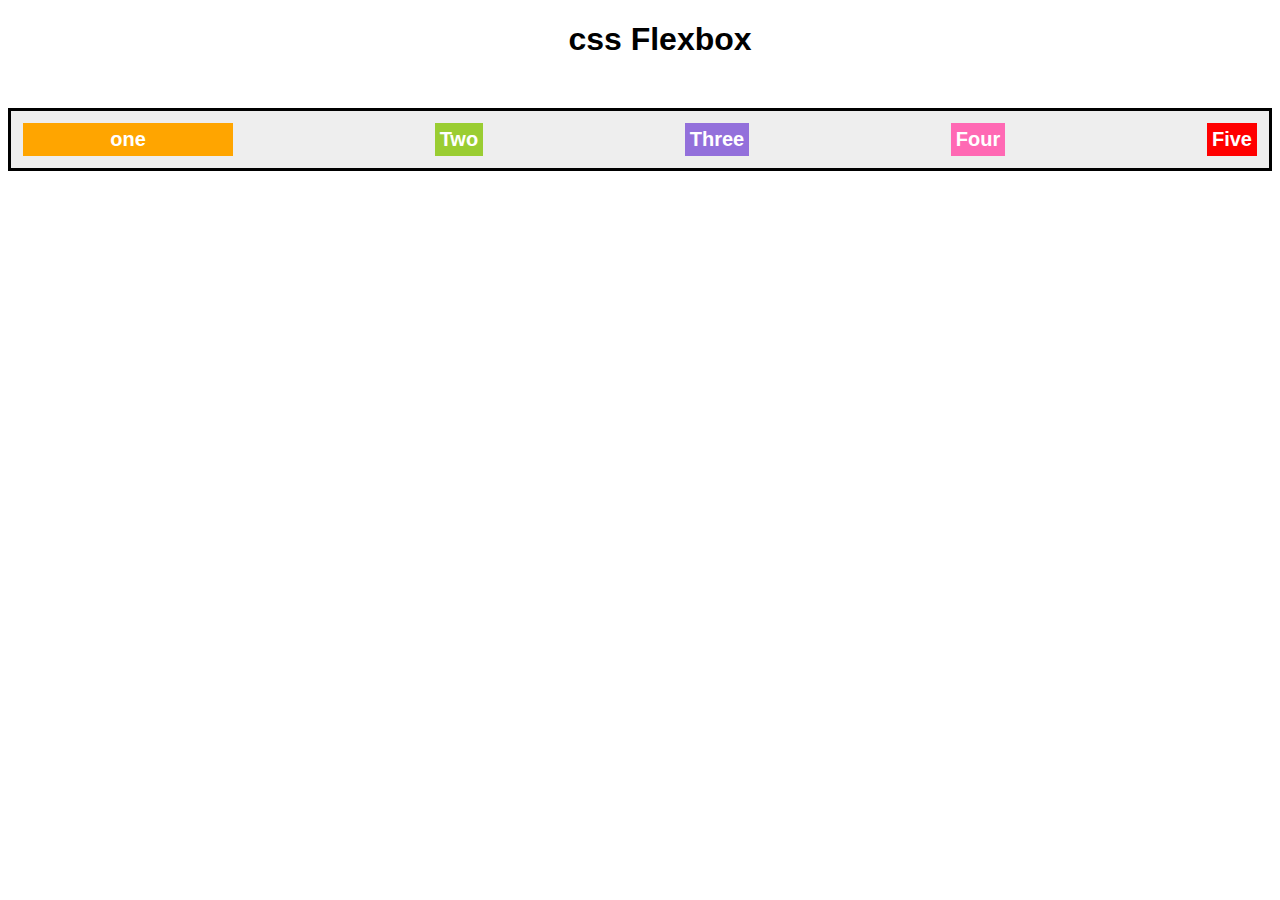
<file: index.html>
<!DOCTYPE html>
<html lang="en">
  <head>
    <meta charset="UTF-8" />
    <meta http-equiv="X-UA-Compatible" content="IE=edge" />
    <meta name="viewport" content="width=device-width, initial-scale=1.0" />
    <title>Css Flexbox</title>
    <style>
      body {
        font-family: Arial, Helvetica, sans-serif;
      }
      h1 {
        padding: 0 0 0 40px;
        text-align: center;
      }
      .container {
        background: #eee;
        /* width: 600px; */
        /* width: 300px; */
         /* height: 200px;  */
        margin: 50px auto;
        padding: 10px;
        border: 3px solid #000;
        display: flex;
        /* flex-direction: row; */
         /* flex-direction: column;  */
        /* flex-direction: column-reverse; */
        /* flex-direction: row-reverse; */
         /* flex-wrap: wrap;  */
        /* flex-wrap: wrap-reverse; */
        /* flex-wrap: nowrap; */
            /* flex-flow: row wrap;     */
         /* flex-direction: row; */
        /* justify-content: space-around; */
        /* justify-content: space-between; */
        justify-content: space-between;
        align-items:stretch
        /* align-items: flex-start; */
        /* align-items: stretch; */
        /* align-items: baseline; */
      

      }

      .item1 {
        background: orange;
        /* align-self: flex-end; */
        flex-basis: 200px;
        
      }
      .item2 {
        background: yellowgreen;
      }
      .item3 {
        background: mediumpurple;
      }
      .item4 {
        background: hotpink;
      }
      .item5 {
        background: red;
      }
      .item6 {
        background: blue;
      }
      .item7 {
        background: purple;
      }
      .item8 {
        background: brown;
      }
      .items {
        color: #fff;
        font-size: 20px;
        font-weight: bold;
        padding: 5px;
        text-align: center;
        margin: 2px;
        /* flex-grow: 1; */
      }
    </style>
  </head>
  <body>
    <h1>css Flexbox</h1>
    <div class="container">
      <div class="items item1">one</div>
      <div class="items item2">Two</div>
      <div class="items item3">Three</div>
      <div class="items item4">Four</div>
      <div class="items item5">Five</div>
      <!-- <div class="items item6">Six</div>
      <div class="items item7">Seven</div>
      <div class="items item8">Eight</div> -->
    </div>
  </body>
</html>
</file>
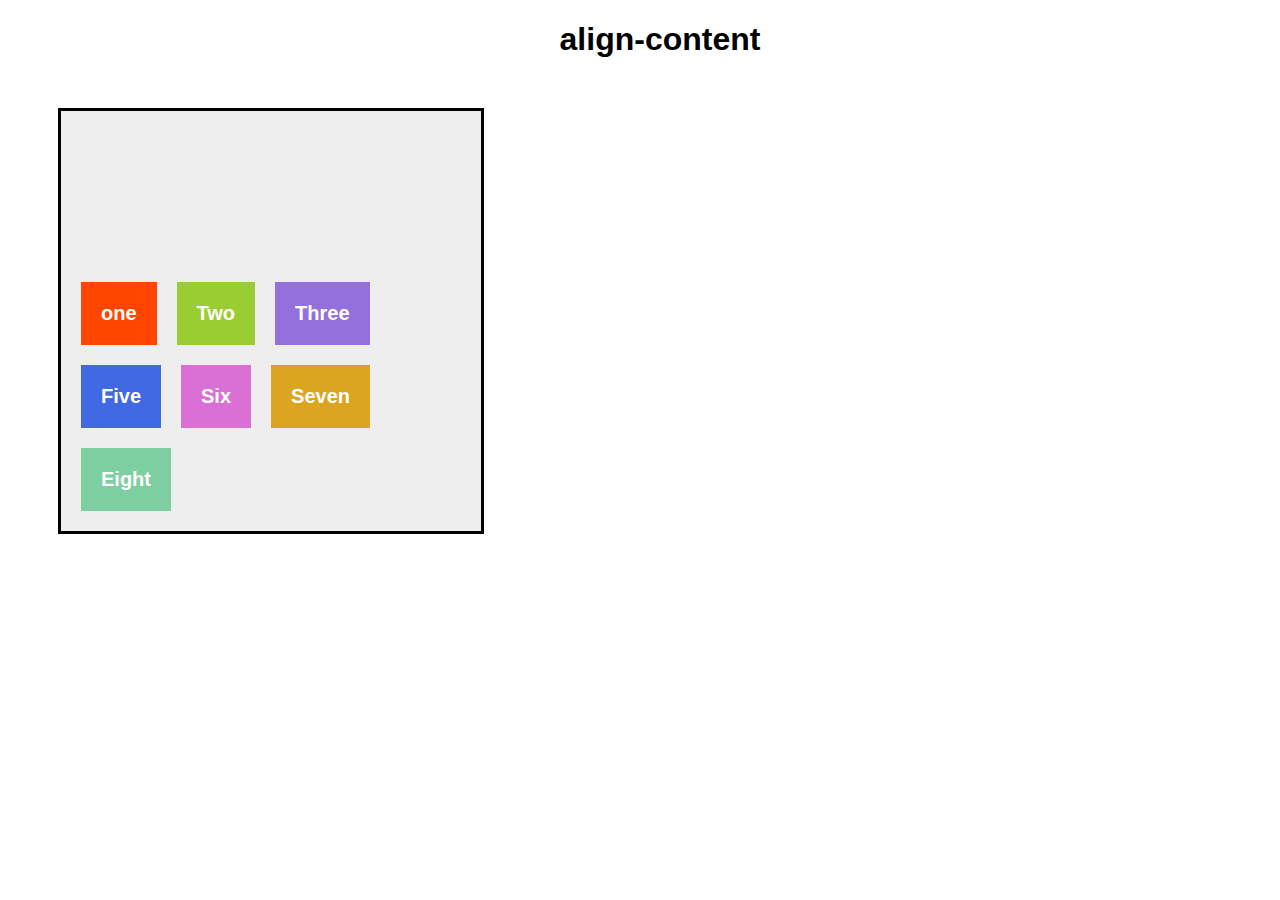
<file: align-content.html>
<!DOCTYPE html>
<html lang="en">
<head>
    <meta charset="UTF-8">
    <meta http-equiv="X-UA-Compatible" content="IE=edge">
    <meta name="viewport" content="width=device-width, initial-scale=1.0">
    <title>CSS Flexbox</title>
    <style>
        body{
            font-family: Arial, Helvetica, sans-serif;
        }
        h1{
            padding: 0 0 0 40px;
            text-align: center;
        }
        .container{
            background: #eee;
            height:400px;
            width: 400px;
            margin: 50px;
            padding: 10px;
            border:3px solid #000;
            display: flex;
             flex-wrap: wrap; 
           align-content: flex-end;
            flex-direction: row;
        }
        .item1{
            background: orangered;
        }
        .item2{
            background: yellowgreen;
        }
        .item3{
            background: mediumpurple;
        }
        .item4{
            background: hotpink;
        }
        .item5{
            background: royalblue;
                
        }
        .item6{
            background: orchid;
        }
        .item7{
            background: goldenrod;
        }
        .item8{
            background: #7DCEA0;
        }
        .items{
            color: #fff;
            font-size: 20px;
            font-weight: bold;
            padding: 20px;
            margin: 10px;
        }
    </style>
</head>
<body>
    <h1>align-content</h1>
    <div class="container">
        <div class="items item1">one</div>
        <div class="items item2">Two</div>
        <div class="items item3">Three</div>
        <div class="items item5">Five</div>
        <div class="items item6">Six</div>
        <div class="items item7">Seven</div>
        <div class="items item8">Eight</div>
      
    </div>
    
</body>
</html>
</file>
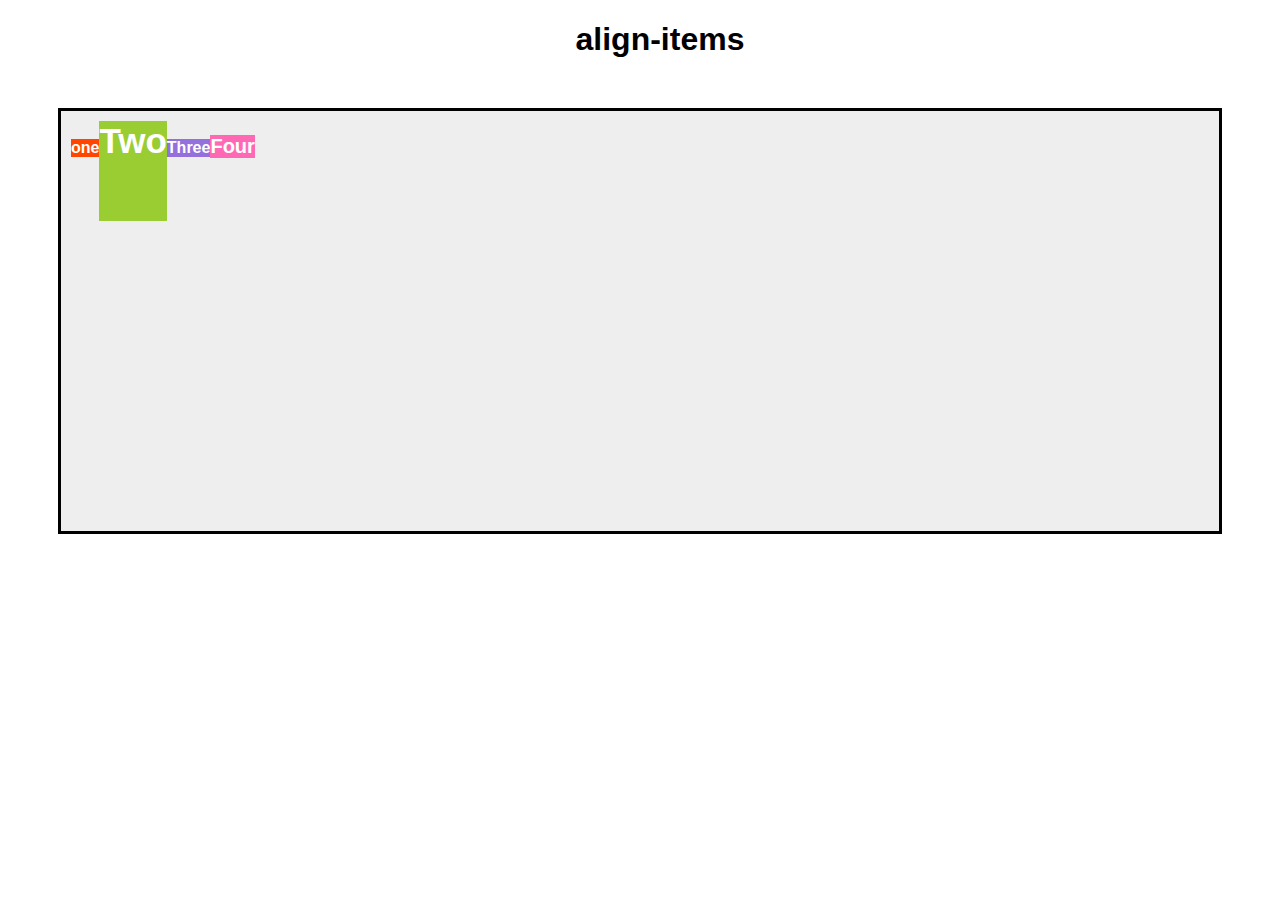
<file: align-items.html>
<!DOCTYPE html>
<html lang="en">
<head>
    <meta charset="UTF-8">
    <meta http-equiv="X-UA-Compatible" content="IE=edge">
    <meta name="viewport" content="width=device-width, initial-scale=1.0">
    <title>CSS Flexbox</title>
    <style>
        body{
            font-family: Arial, Helvetica, sans-serif;
        }
        h1{
            padding: 0 0 0 40px;
            text-align: center;
        }
        .container{
            background: #eee;
           height: 400px;
            margin: 50px;
            padding: 10px;
            border:3px solid #000;
            display: flex;
            /* align-items: flex-start; */
            align-items: baseline;
        }
        .item1{
            background: orangered;
        }
        .item2{
            background: yellowgreen;
            height: 100px;
            font-size: 35px;
        }
        .item3{
            background: mediumpurple;
        }
        .item4{
            background: hotpink;
            font-size: 20px;
        }
        .items{
            color: #fff;
             font-weight: bold;
        }
    </style>
</head>
<body>
    <h1>align-items</h1>
    <div class="container">
        <div class="items item1">one</div>
        <div class="items item2">Two</div>
        <div class="items item3">Three</div>
        <div class="items item4">Four</div>
    </div>
    
</body>
</html>
</file>
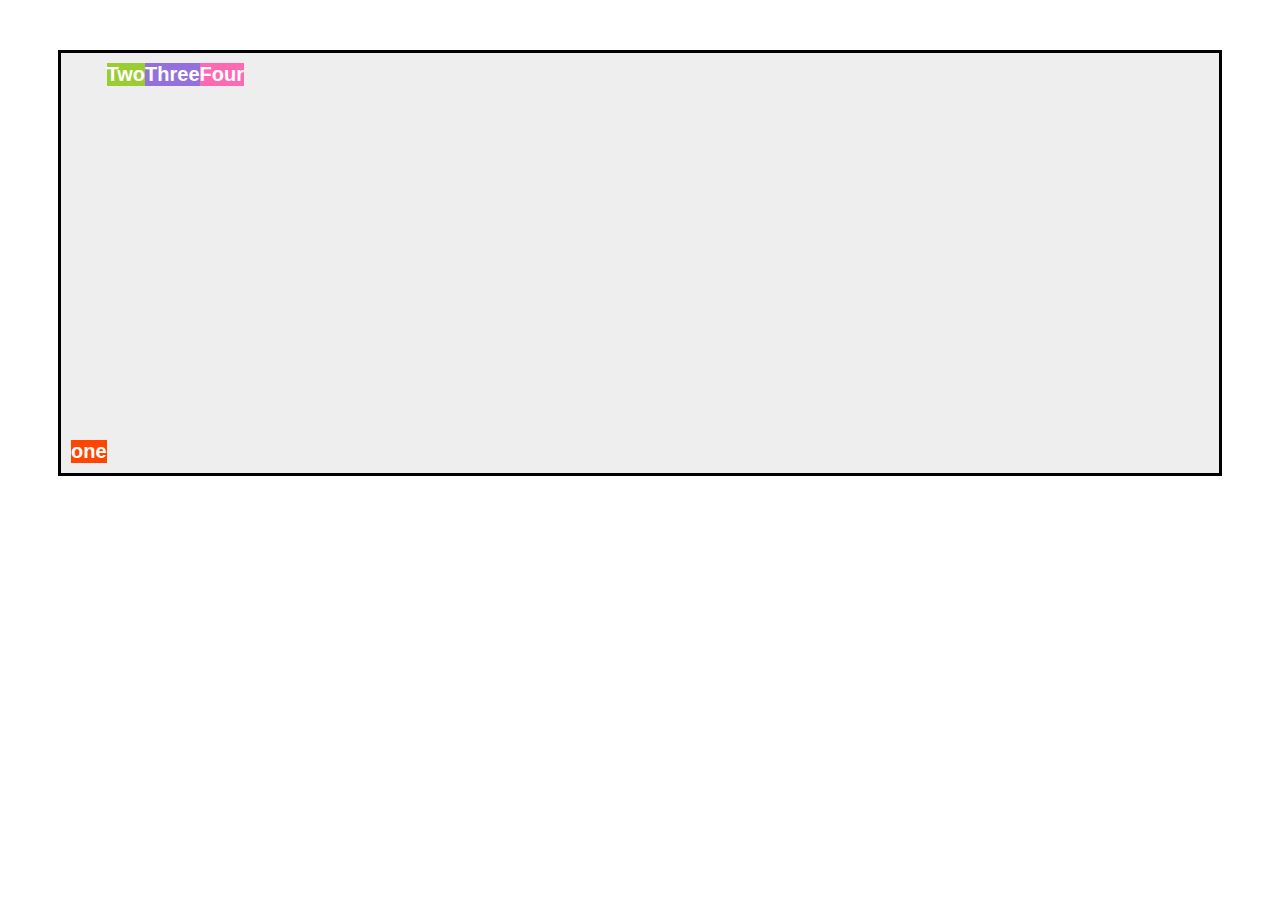
<file: align-self.html>
<!-- If you want to apply a perticular style in any item then you can use align-self. -->

<!DOCTYPE html>
<html lang="en">
<head>
    <meta charset="UTF-8">
    <meta http-equiv="X-UA-Compatible" content="IE=edge">
    <meta name="viewport" content="width=device-width, initial-scale=1.0">
    <title>CSS Flexbox</title>
    <style>
        body{
            font-family: Arial, Helvetica, sans-serif;
        }
        h1{
            padding: 0 0 0 40px;
        }
        .container{
            background: #eee;
            height:400px;
            margin: 50px;
            padding: 10px;
            border:3px solid #000;
            display: flex;
            align-items: flex-start;
        }
        .item1{
            background: orangered;
            align-self: flex-end;
        }
        .item2{
            background: yellowgreen;
        }
        .item3{
            background: mediumpurple;
        }
        .item4{
            background: hotpink;
        }
        .items{
            color: #fff;
            font-size: 20px;
            font-weight: bold;
        }
    </style>
</head>
<body>
    <div class="container">
        <div class="items item1">one</div>
        <div class="items item2">Two</div>
        <div class="items item3">Three</div>
        <div class="items item4">Four</div>
    </div>
    
</body>
</html>
</file>
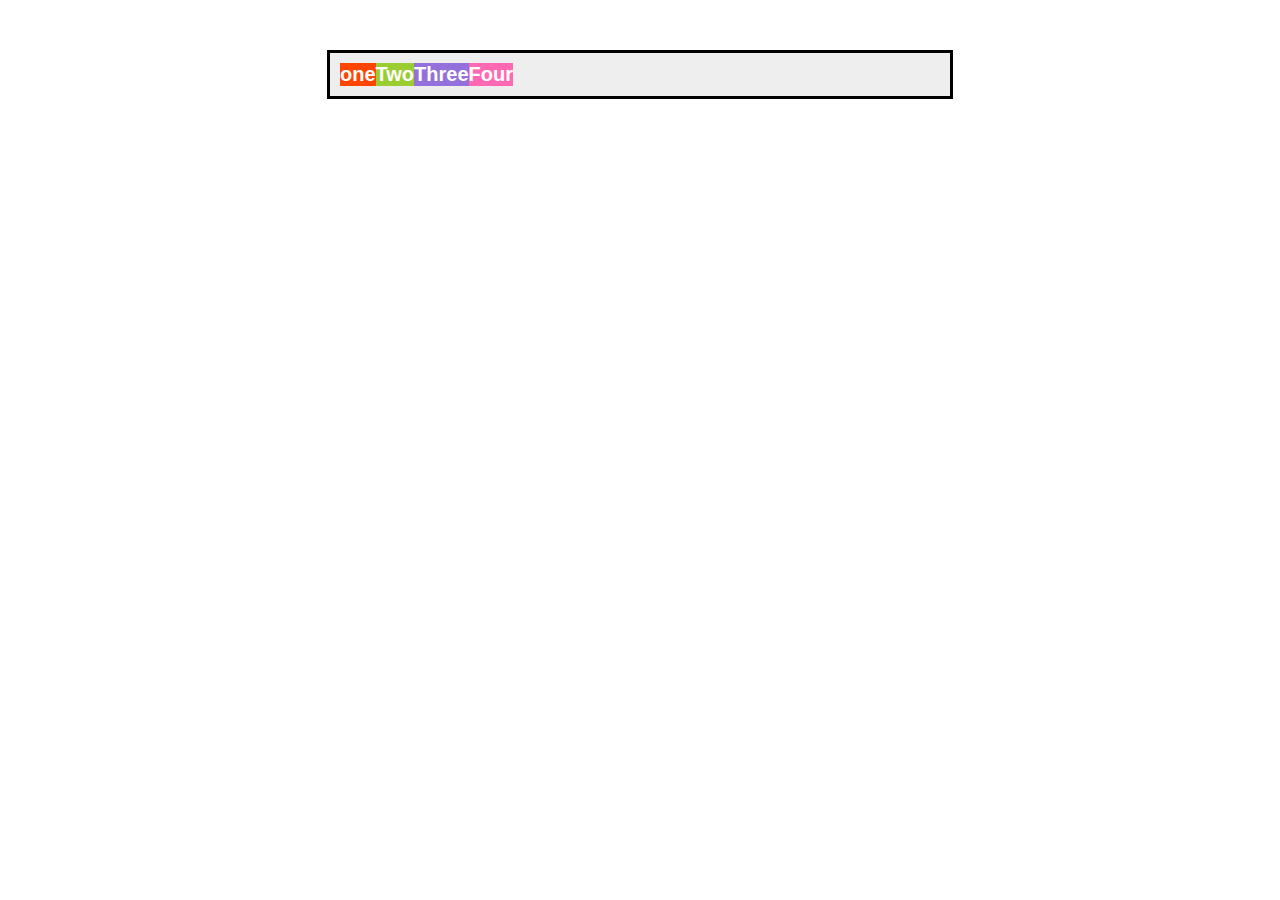
<file: cssflexbox.html>
<!DOCTYPE html>
<html lang="en">
<head>
    <meta charset="UTF-8">
    <meta http-equiv="X-UA-Compatible" content="IE=edge">
    <meta name="viewport" content="width=device-width, initial-scale=1.0">
    <title>CSS Flexbox</title>
    <style>
        body{
            font-family: Arial, Helvetica, sans-serif;
        }
        h1{
            padding: 0 0 0 40px;
        }
        .container{
            background: #eee;
            width:600px;
            margin: 50px auto 0;
            padding: 10px;
            border:3px solid #000;
            display: flex;
        }
        .item1{
            background: orangered;
        }
        .item2{
            background: yellowgreen;
        }
        .item3{
            background: mediumpurple;
        }
        .item4{
            background: hotpink;
        }
        .items{
            color: #fff;
            font-size: 20px;
            font-weight: bold;
        }
    </style>
</head>
<body>
    <div class="container">
        <div class="items item1">one</div>
        <div class="items item2">Two</div>
        <div class="items item3">Three</div>
        <div class="items item4">Four</div>
    </div>
    
</body>
</html>
</file>
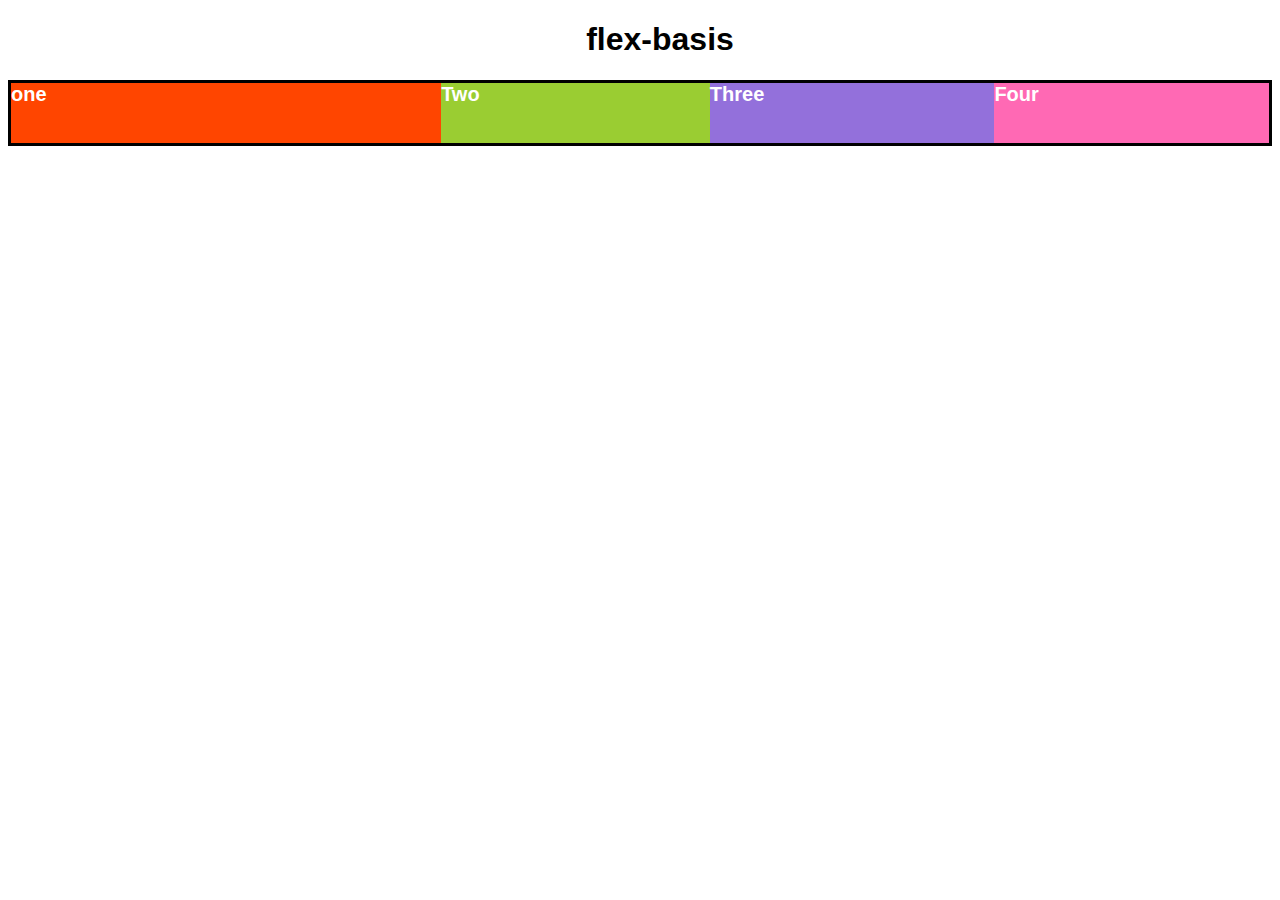
<file: flex-Basis.html>
<!DOCTYPE html>
<html lang="en">
<head>
    <meta charset="UTF-8">
    <meta http-equiv="X-UA-Compatible" content="IE=edge">
    <meta name="viewport" content="width=device-width, initial-scale=1.0">
    <title>CSS Flexbox</title>
    <style>
        body{
            font-family: Arial, Helvetica, sans-serif;
        }
        h1{
            padding: 0 0 0 40px;
            text-align: center;
        }
        .container{
            background: #eee;
            
           
            border:3px solid #000;
            display: flex;
        }
        .item1{
            flex-basis: 200px;
            background: orangered;
        }
        .item2{
            background: yellowgreen;
           
        }
        .item3{
            background: mediumpurple;
        }
        .item4{
            background: hotpink;
         
        }
        .items{
            color: #fff;
            font-size: 20px;
            font-weight: bold;
            margin:0px;
            padding: 0px;
            height: 60px;
           flex-grow: 1;
        }
    </style>
</head>
<body>
    <h1>flex-basis</h1>
    <div class="container">
        <div class="items item1">one</div>
        <div class="items item2">Two</div>
        <div class="items item3">Three</div>
        <div class="items item4">Four</div>
    </div>
    
</body>
</html>
</file>
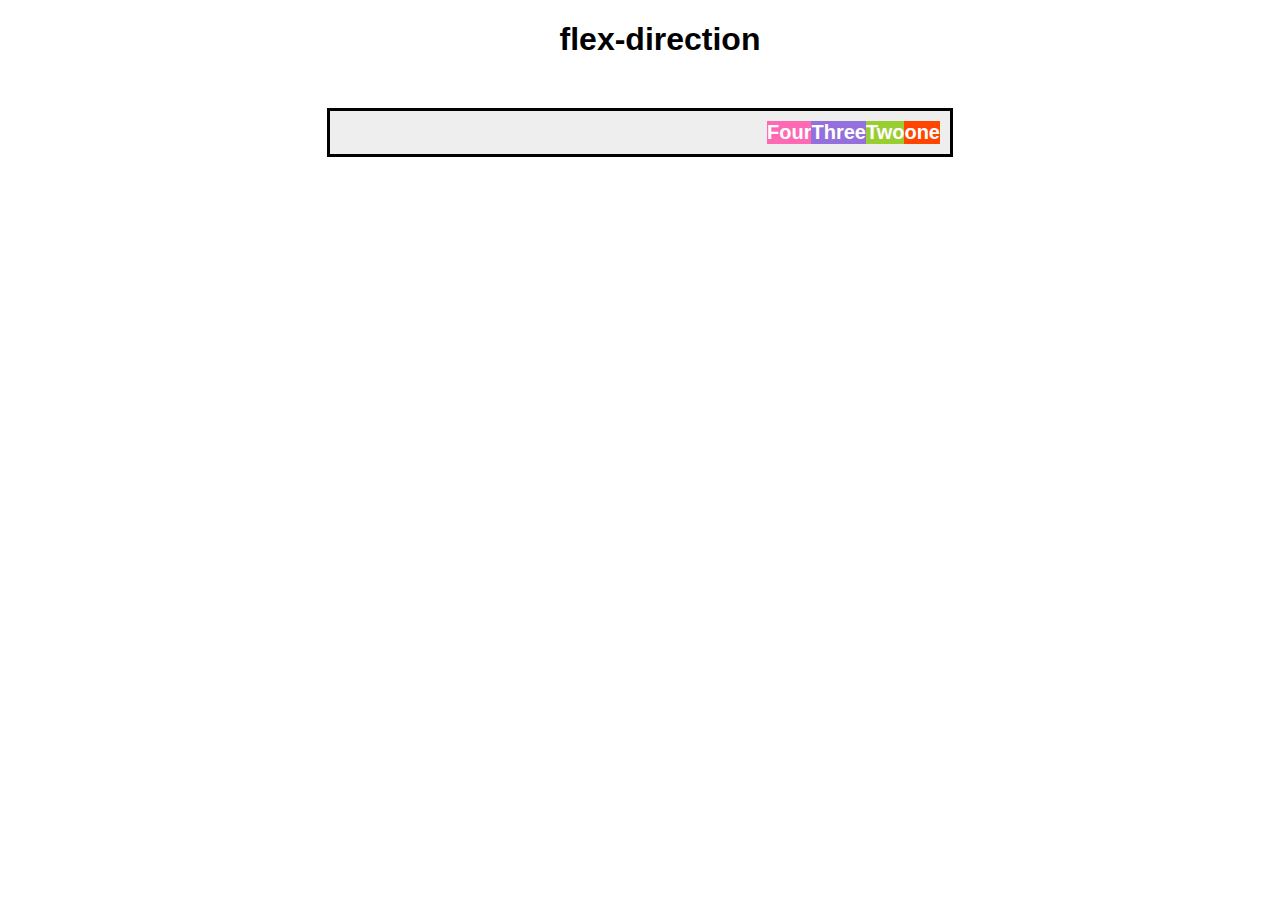
<file: flex-direction.html>
<!DOCTYPE html>
<html lang="en">
<head>
    <meta charset="UTF-8">
    <meta http-equiv="X-UA-Compatible" content="IE=edge">
    <meta name="viewport" content="width=device-width, initial-scale=1.0">
    <title>CSS Flexbox</title>
    <style>
        body{
            font-family: Arial, Helvetica, sans-serif;
        }
        h1{
            padding: 0 0 0 40px;
            text-align: center;
        }
        .container{
            background: #eee;
            width:600px;
            margin: 50px auto 0;
            padding: 10px;
            border:3px solid #000;
            display: flex;
            flex-direction: row-reverse;
            /* flex-direction: column-reverse;
            flex-direction: column;
            flex-direction: row; */
        }
        .item1{
            background: orangered;
        }
        .item2{
            background: yellowgreen;
        }
        .item3{
            background: mediumpurple;
        }
        .item4{
            background: hotpink;
        }
        .items{
            color: #fff;
            font-size: 20px;
            font-weight: bold;
        }
    </style>
</head>
<body>
    <h1>flex-direction</h1>
    <div class="container">
        <div class="items item1">one</div>
        <div class="items item2">Two</div>
        <div class="items item3">Three</div>
        <div class="items item4">Four</div>
    </div>
    
</body>
</html>
</file>
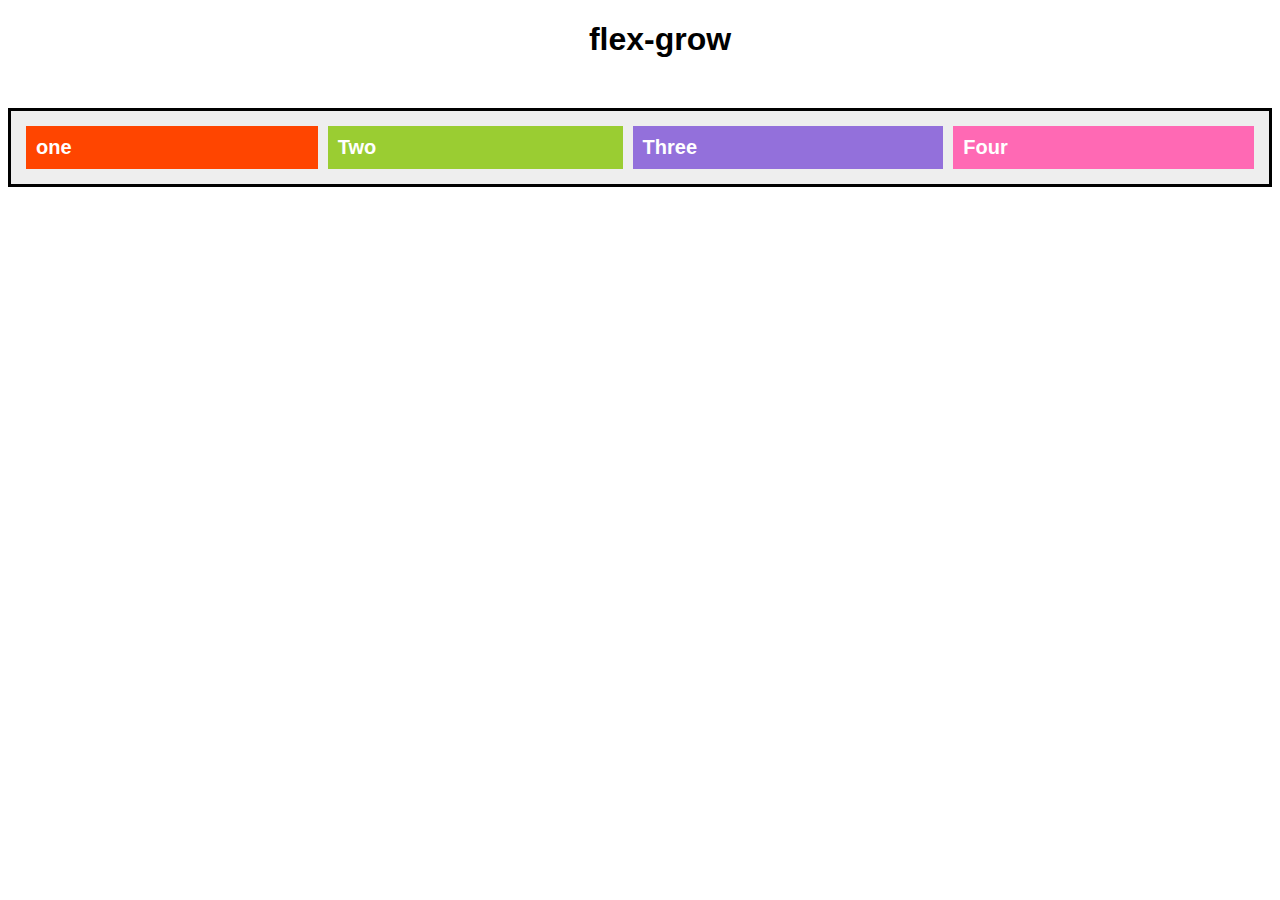
<file: flex-grow.html>
<!DOCTYPE html>
<html lang="en">
<head>
    <meta charset="UTF-8">
    <meta http-equiv="X-UA-Compatible" content="IE=edge">
    <meta name="viewport" content="width=device-width, initial-scale=1.0">
    <title>CSS Flexbox</title>
    <style>
        body{
            font-family: Arial, Helvetica, sans-serif;
        }
        h1{
            padding: 0 0 0 40px;
            text-align: center;
        }
        .container{
            background: #eee;
           
            margin: 50px auto 0;
            padding: 10px;
            border:3px solid #000;
            display: flex;
        }
        .item1{
            background: orangered;
        }
        .item2{
            background: yellowgreen;
            
        }
        .item3{
            background: mediumpurple;
        
        }
        .item4{
            background: hotpink;
          
        }
        .items{
            color: #fff;
            font-size: 20px;
            font-weight: bold;
            margin:5px;
            padding: 10px;
            flex-grow: 1;
        }
    </style>
</head>
<body>
    <h1>flex-grow</h1>
    <div class="container">
        <div class="items item1">one</div>
        <div class="items item2">Two</div>
        <div class="items item3">Three</div>
        <div class="items item4">Four</div>
    </div>
    
</body>
</html>
</file>
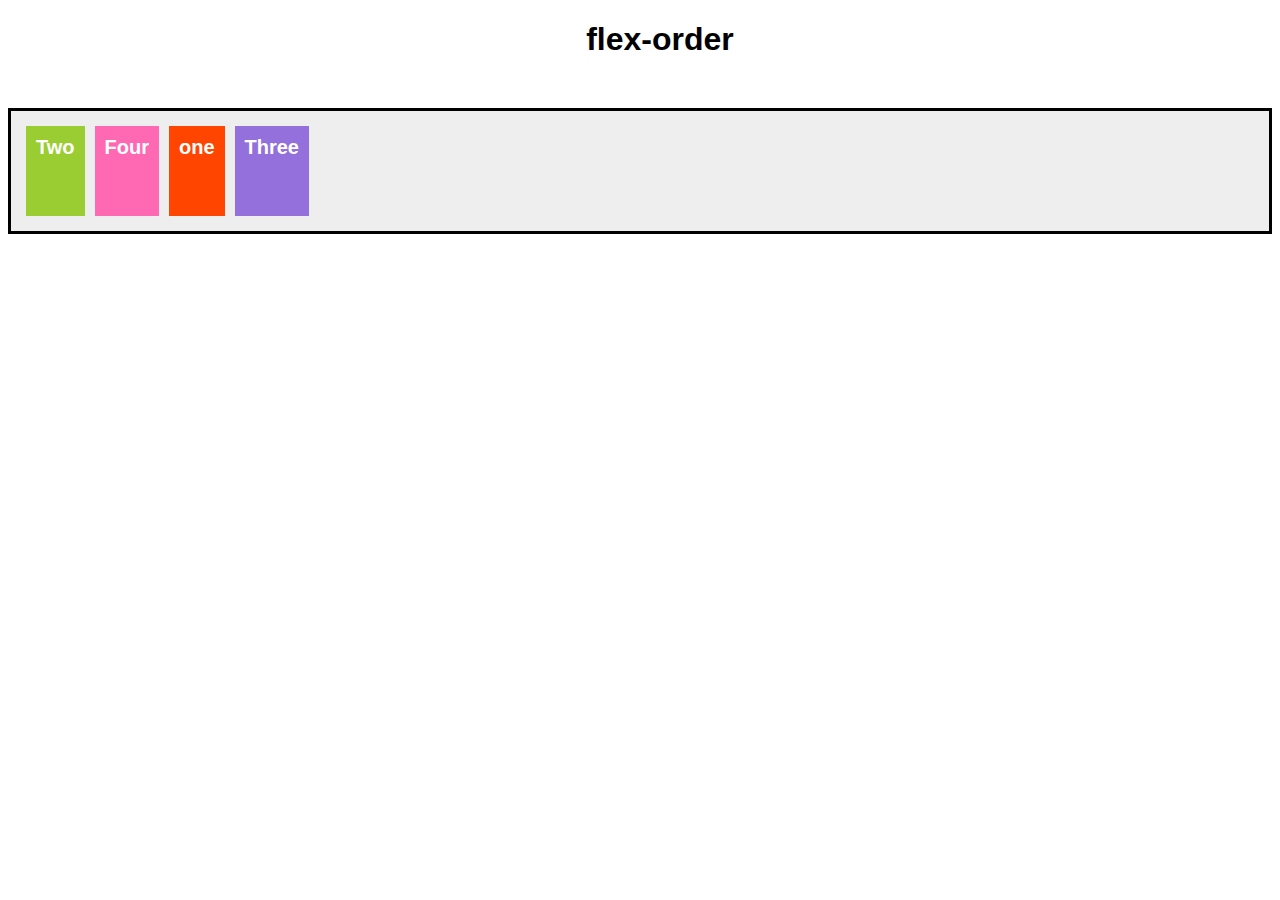
<file: flex-order.html>
<!DOCTYPE html>
<html lang="en">
<head>
    <meta charset="UTF-8">
    <meta http-equiv="X-UA-Compatible" content="IE=edge">
    <meta name="viewport" content="width=device-width, initial-scale=1.0">
    <title>CSS Flexbox</title>
    <style>
        body{
            font-family: Arial, Helvetica, sans-serif;
        }
        h1{
            padding: 0 0 0 40px;
            text-align: center;
        }
        .container{
            background: #eee;
            height: 100px;
            margin: 50px auto 0;
            padding: 10px;
            border:3px solid #000;
            display: flex;
        }
        .item1{
            background: orangered;
        }
        .item2{
            background: yellowgreen;
            order: -2;
        }
        .item3{
            background: mediumpurple;
        }
        .item4{
            background: hotpink;
            order: -1;
        }
        .items{
            color: #fff;
            font-size: 20px;
            font-weight: bold;
            margin:5px;
            padding: 10px;
        }
    </style>
</head>
<body>
    <h1>flex-order</h1>
    <div class="container">
        <div class="items item1">one</div>
        <div class="items item2">Two</div>
        <div class="items item3">Three</div>
        <div class="items item4">Four</div>
    </div>
    
</body>
</html>
</file>
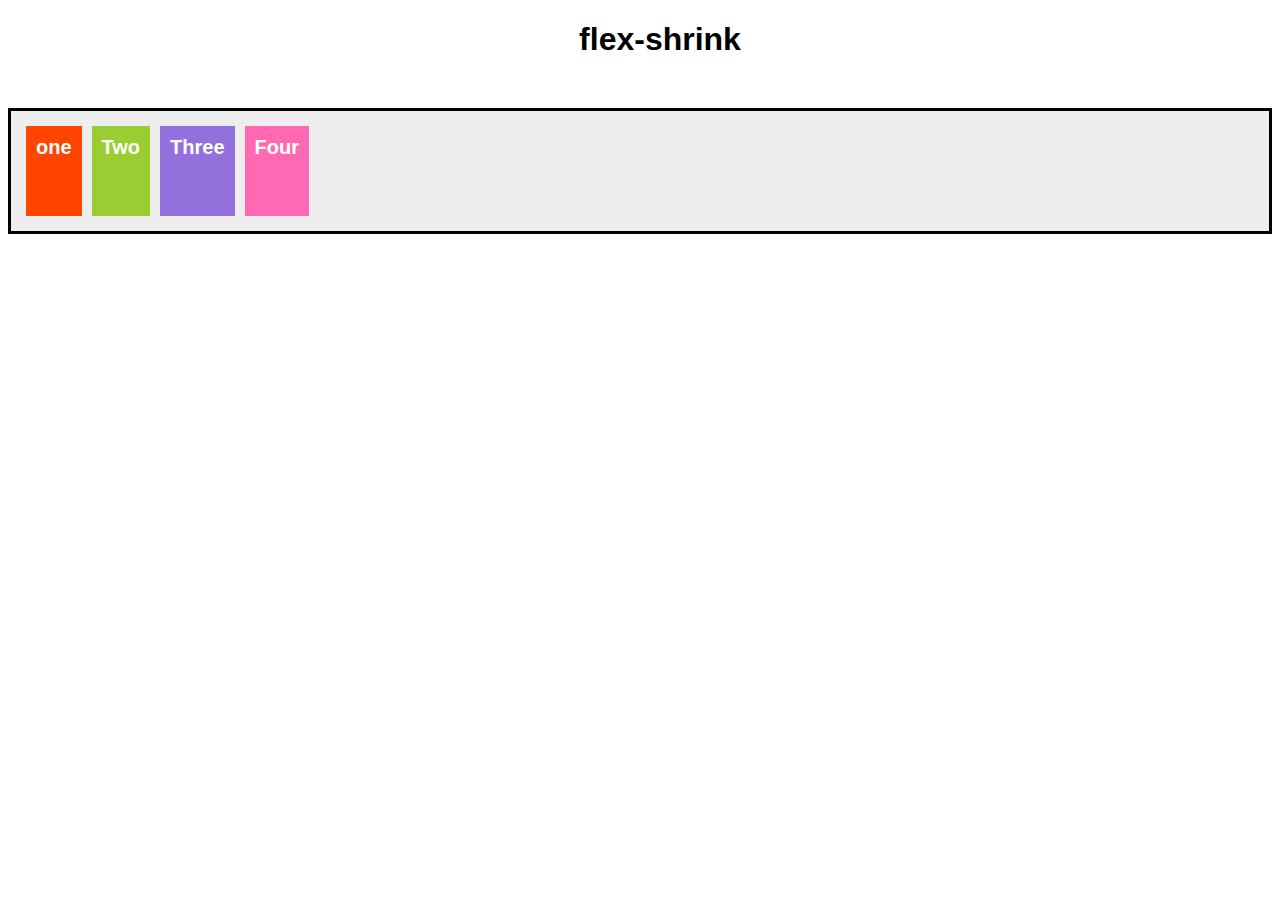
<file: flex-shrink.html>
<!DOCTYPE html>
<html lang="en">
<head>
    <meta charset="UTF-8">
    <meta http-equiv="X-UA-Compatible" content="IE=edge">
    <meta name="viewport" content="width=device-width, initial-scale=1.0">
    <title>CSS Flexbox</title>
    <style>
        body{
            font-family: Arial, Helvetica, sans-serif;
        }
        h1{
            padding: 0 0 0 40px;
            text-align: center;
        }
        .container{
            background: #eee;
            height: 100px;
            margin: 50px auto 0;
            padding: 10px;
            border:3px solid #000;
            display: flex;
        }
        .item1{
            background: orangered;
            flex-shrink: 1;
            /* flex:flex-grow, flex-shrink,flex-basis */
        }
        .item2{
            background: yellowgreen;
           
        }
        .item3{
            background: mediumpurple;
        }
        .item4{
            background: hotpink;
           
        }
        .items{
            color: #fff;
            font-size: 20px;
            font-weight: bold;
            margin:5px;
            padding: 10px;
        }
    </style>
</head>
<body>
    <h1>flex-shrink</h1>
    <div class="container">
        <div class="items item1">one</div>
        <div class="items item2">Two</div>
        <div class="items item3">Three</div>
        <div class="items item4">Four</div>
    </div>
    
</body>
</html>
</file>
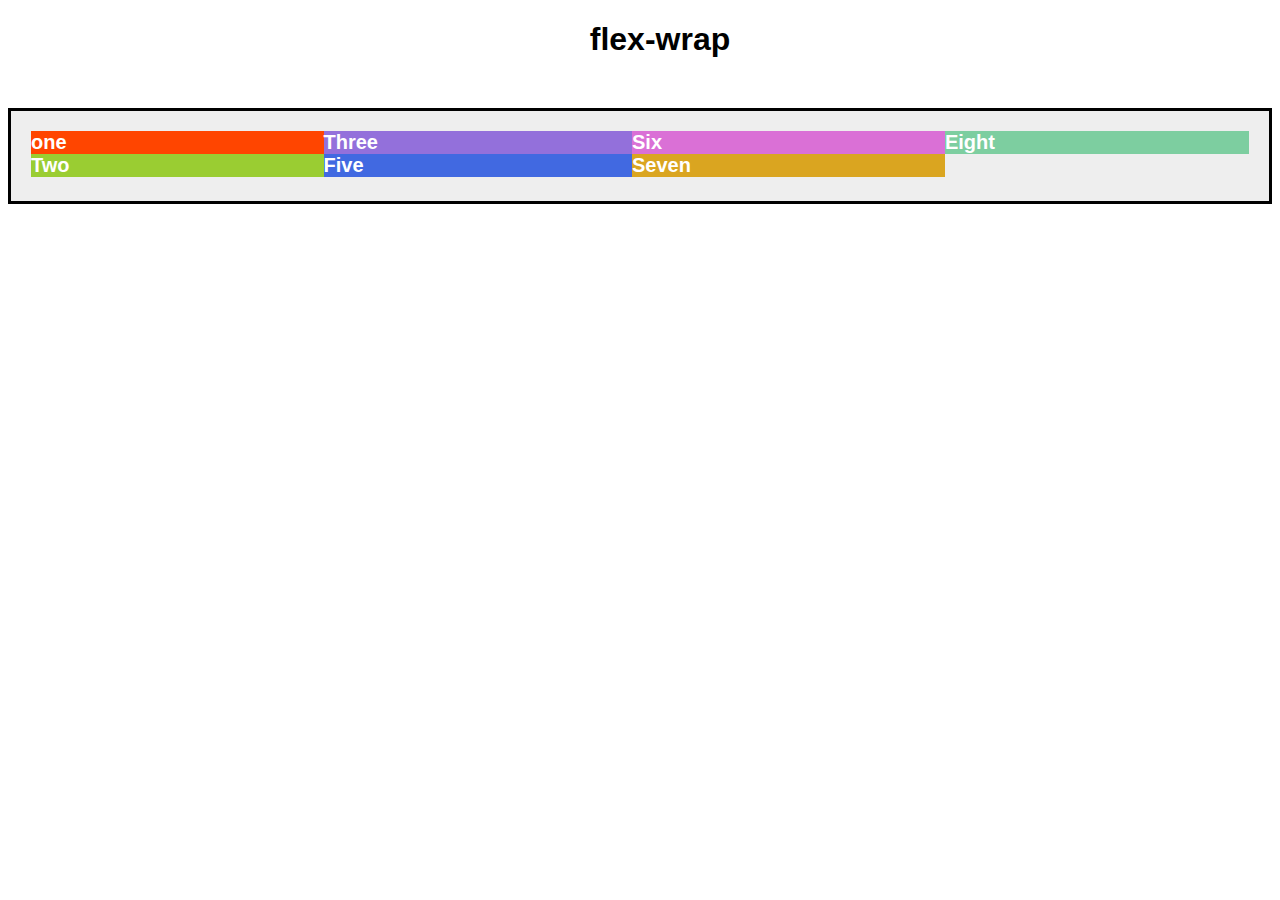
<file: flex-wrap.html>
<!DOCTYPE html>
<html lang="en">
<head>
    <meta charset="UTF-8">
    <meta http-equiv="X-UA-Compatible" content="IE=edge">
    <meta name="viewport" content="width=device-width, initial-scale=1.0">
    <title>CSS Flexbox</title>
    <style>
        body{
            font-family: Arial, Helvetica, sans-serif;
        }
        h1{
            padding: 0 0 0 40px;
            text-align: center;
        }
        .container{
            background: #eee;
            height:50px;
            margin: 50px auto 0;
            padding: 20px;
            border:3px solid #000;
            display: flex;
             flex-wrap: wrap; 
            /* flex-wrap: wrap-reverse; */
            flex-direction: column;
        }
        .item1{
            background: orangered;
        }
        .item2{
            background: yellowgreen;
        }
        .item3{
            background: mediumpurple;
        }
        .item4{
            background: hotpink;
        }
        .item5{
            background: royalblue;
                
        }
        .item6{
            background: orchid;
        }
        .item7{
            background: goldenrod;
        }
        .item8{
            background: #7DCEA0;
        }
        .items{
            color: #fff;
            font-size: 20px;
            font-weight: bold;
        }
    </style>
</head>
<body>
    <h1>flex-wrap</h1>
    <div class="container">
        <div class="items item1">one</div>
        <div class="items item2">Two</div>
        <div class="items item3">Three</div>
        <div class="items item5">Five</div>
        <div class="items item6">Six</div>
        <div class="items item7">Seven</div>
        <div class="items item8">Eight</div>
      
    </div>
    
</body>
</html>
</file>
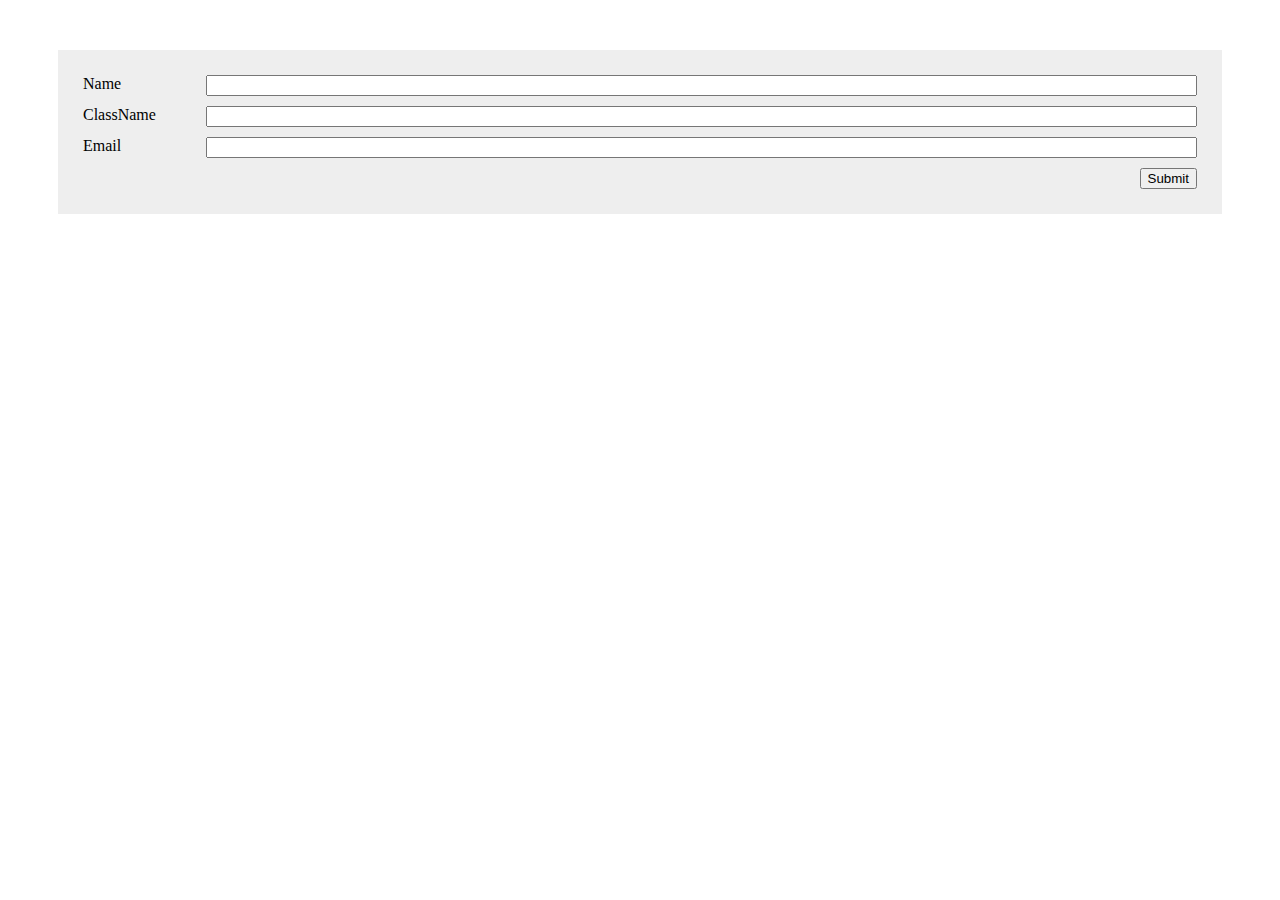
<file: form.html>
<!DOCTYPE html>
<html lang="en">
  <head>
    <meta charset="UTF-8" />
    <meta http-equiv="X-UA-Compatible" content="IE=edge" />
    <meta name="viewport" content="width=device-width, initial-scale=1.0" />
    <title>Document</title>
    <style>
      #wrapper {
        background: #eee;
        list-style: none;
        margin: 50px;
        padding: 20px;
      }
      #wrapper li {
        display: flex;
        padding: 5px;
        justify-content: flex-end;
      }
      #wrapper li label {
        flex: 1;
      }
      #wrapper li input {
        flex: 3;
      }
      @media screen and (min-width: 300px) and (max-width: 499px) {
        #wrapper li {
          flex-direction: column;
        }
        #wrapper li input {
          flex: 3;
        }
      }
      @media screen and (min-width: 500px) {
        #wrapper li input {
          flex: 3;
        }
      }
      @media screen and (min-width: 768px) {
        #wrapper li input {
          flex: 4;
        }
      }
      @media screen and (min-width: 992px) {
        #wrapper li input {
          flex: 6;
        }
      }
      @media screen and (min-width: 1200px) {
        #wrapper li input {
          flex: 8;
        }
      }
    </style>
  </head>
  <body>
    <form action="">
      <ul id="wrapper">
        <li>
          <label for="">Name</label>
          <input type="text" />
        </li>
        <li>
          <label for="">ClassName</label>
          <input type="text" />
        </li>
        <li>
          <label for="">Email</label>
          <input type="email" />
        </li>
        <li>
          <button type="submit">Submit</button>
        </li>
      </ul>
    </form>
  </body>
</html>
</file>
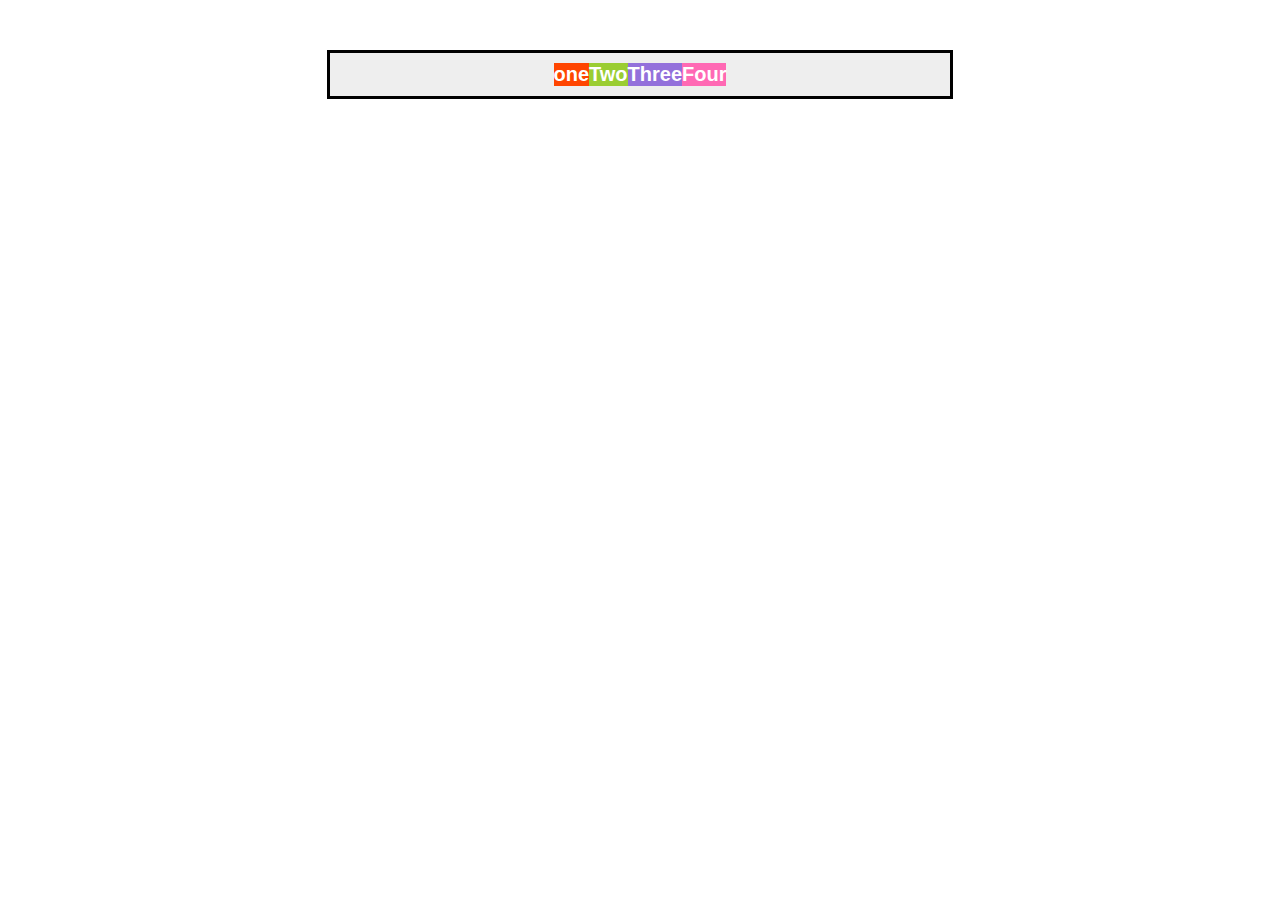
<file: justify-content.html>
<!DOCTYPE html>
<html lang="en">
<head>
    <meta charset="UTF-8">
    <meta http-equiv="X-UA-Compatible" content="IE=edge">
    <meta name="viewport" content="width=device-width, initial-scale=1.0">
    <title>CSS Flexbox</title>
    <style>
        body{
            font-family: Arial, Helvetica, sans-serif;
        }
        h1{
            padding: 0 0 0 40px;
        }
        .container{
            background: #eee;
            width:600px;
            margin: 50px auto 0;
            padding: 10px;
            border:3px solid #000;
            display: flex;
            justify-content: center;
            /* justify-content: space-around;
            justify-content: space-evenly; */
            /* justify-content: flex-start;
            justify-content: flex-end; */
        }
        .item1{
            background: orangered;
        }
        .item2{
            background: yellowgreen;
        }
        .item3{
            background: mediumpurple;
        }
        .item4{
            background: hotpink;
        }
        .items{
            color: #fff;
            font-size: 20px;
            font-weight: bold;
        }
    </style>
</head>
<body>
    <div class="container">
        <div class="items item1">one</div>
        <div class="items item2">Two</div>
        <div class="items item3">Three</div>
        <div class="items item4">Four</div>
    </div>
    
</body>
</html>
</file>
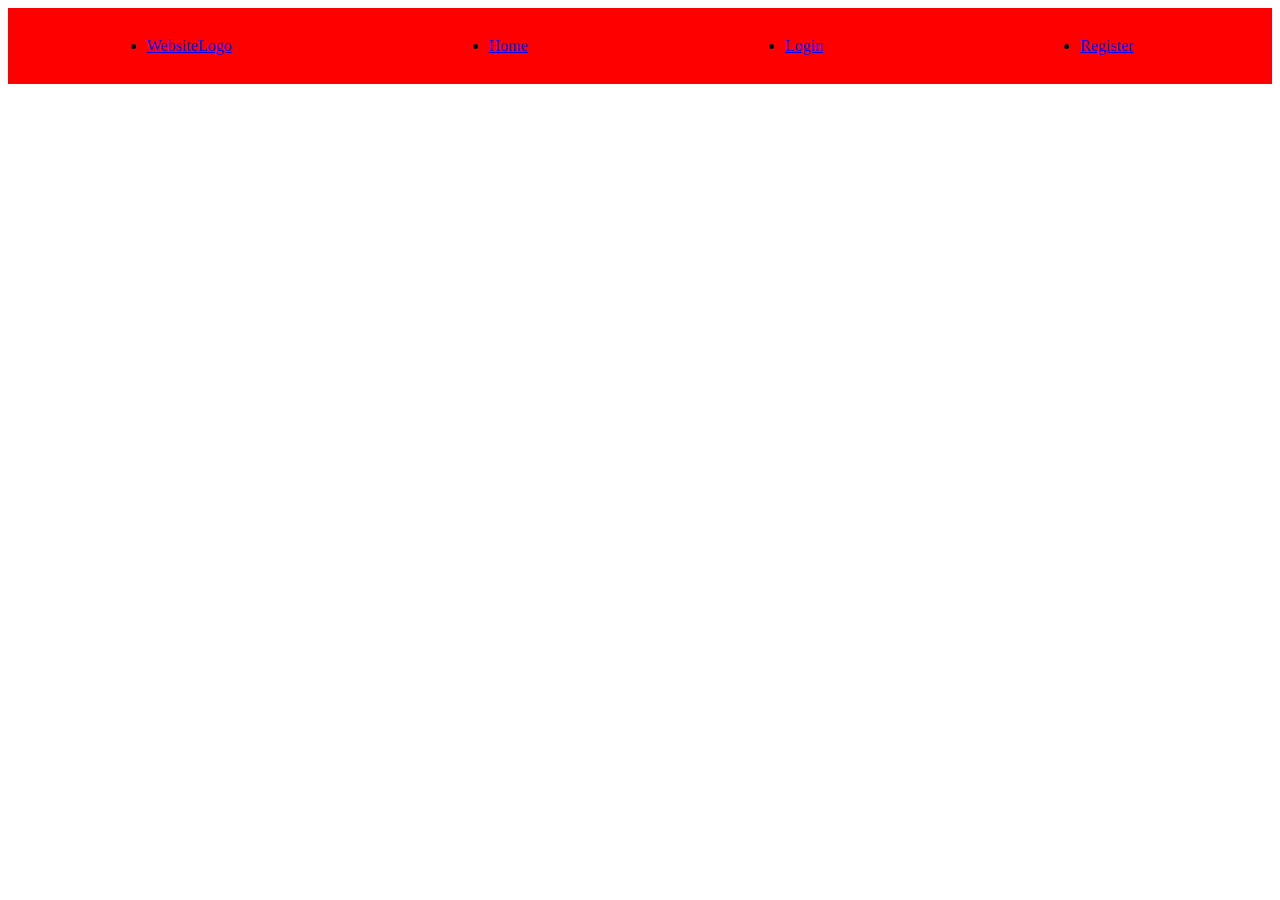
<file: navbar.html>
<!DOCTYPE html>
<html lang="en">
  <head>
    <meta charset="UTF-8" />
    <meta http-equiv="X-UA-Compatible" content="IE=edge" />
    <meta name="viewport" content="width=device-width, initial-scale=1.0" />
    <title>Document</title>
    <style>
      .container {
        background: red;
        display: flex;
        flex-direction: row;
      }
      .items {
        display: inline-flex;
        justify-content: space-around;
        flex-grow: 1;
        flex-direction: row;
        align-items: flex-start;
        position: relative;
        padding: 13px 10px 13px 10px;
      }
      @media screen and (max-width: 423px) {
        .items {
          flex-direction: column;
        }
      }
    </style>
  </head>
  <body>
    <div class="container">
      <ul class="items">
        <li><a href="/.">WebsiteLogo</a></li>
        <li><a href="/.">Home</a></li>
        <li><a href="/.">Login</a></li>
        <li><a href="/.">Register</a></li>
      </ul>
    </div>
  </body>
</html>
</file>
